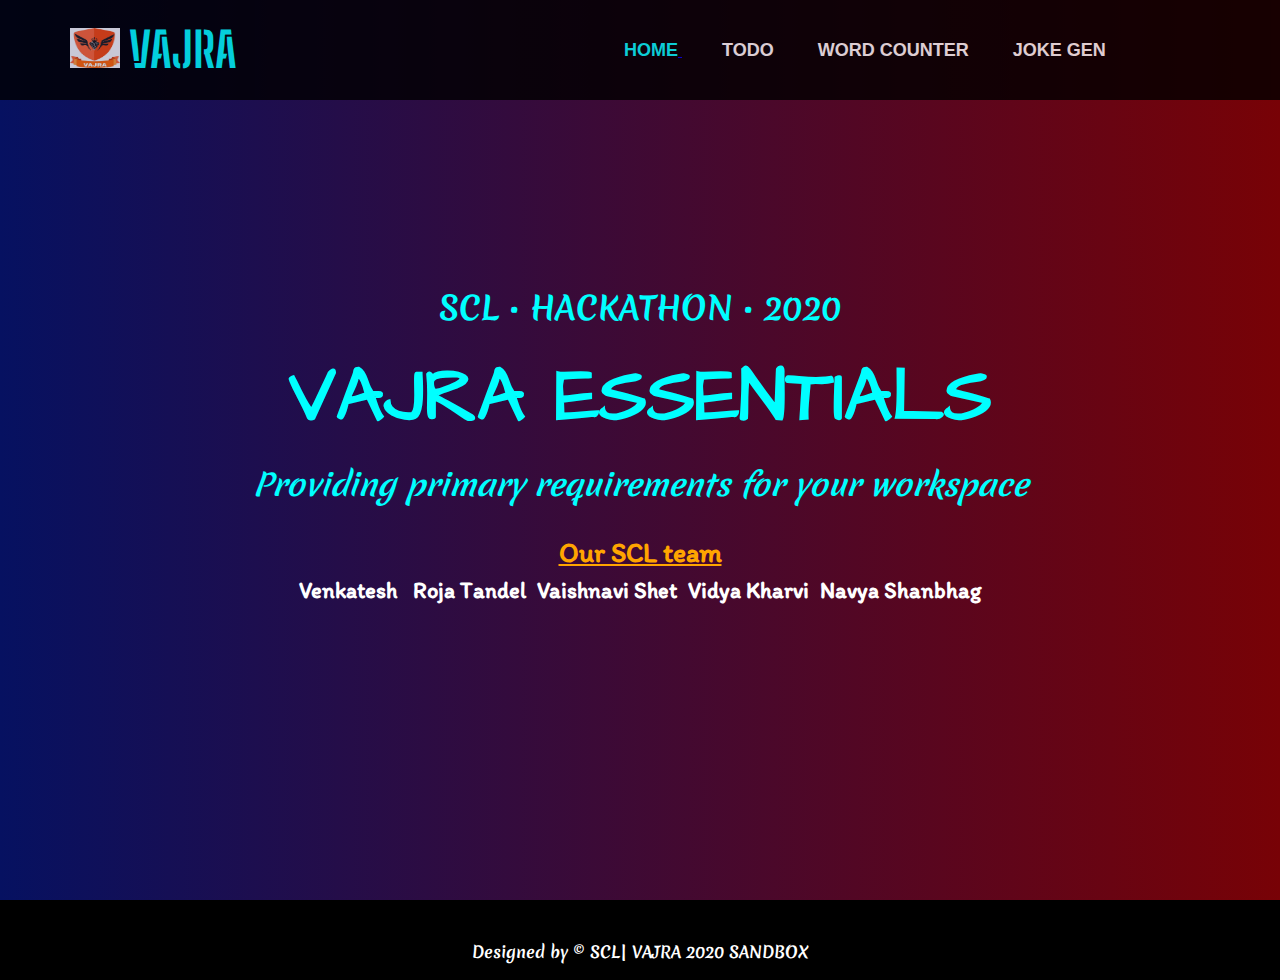
<file: sushiksha-vajra/templates/index.html>
<!DOCTYPE html>
<html>
<head>
	<title>Vajra ESSENTIALS</title>
	<link rel="stylesheet" type="text/css" href="../static/style.css">
		 
		 
		  <link href="https://fonts.googleapis.com/css2?family=Big+Shoulders+Stencil+Text:wght@600&display=swap" rel="stylesheet">
		  <link href="https://fonts.googleapis.com/css2?family=Architects+Daughter&display=swap" rel="stylesheet">
		  <link href="https://fonts.googleapis.com/css2?family=Itim&display=swap" rel="stylesheet">
		  <link href="https://fonts.googleapis.com/css2?family=Merienda&display=swap" rel="stylesheet">
</head>
<body>

	<div class="bgimage">
		<div class="menu">
			
			<div class="leftmenu">
				<h2 class='head' href="index.html"><img class="image"src="../static/abc.jpg"> VAJRA </h2>
			</div>

			<div class="rightmenu">
				<ul>
				<a href="#">	<li id="fisrtlist"> HOME </li> </a>
					<a href="todo"><li > TODO </li></a>
						<a href="wordcounter"><li> WORD COUNTER</li></a>
							<a href="jokes"><li> JOKE GEN</li></a>
					
				</ul>
			</div>

		</div>
<div class="border">
		<div class="text">
			<h4> SCL • HACKATHON • 2020 </h4>
			<h1> VAJRA ESSENTIALS </h1>
			<h3> Providing primary requirements for your workspace</h3>
			
		</div>
</div>
<div class="team">
	<h3 class="scl"> Our SCL team</h3>
	<ul class="names">
		<li class="names1">Venkatesh &nbsp;</li>
		<li class="names1">Roja Tandel&nbsp;</li>
		<li class="names1">Vaishnavi Shet&nbsp;</li>
		<li class="names1">Vidya Kharvi&nbsp;</li>
		<li class="names1">Navya Shanbhag</li>
	</ul>
</div>
	</div>

</body>
<footer class="foot">
<h4> Designed by &#169; SCL| VAJRA 2020 SANDBOX</h4>
</footer>
</html>
</file>
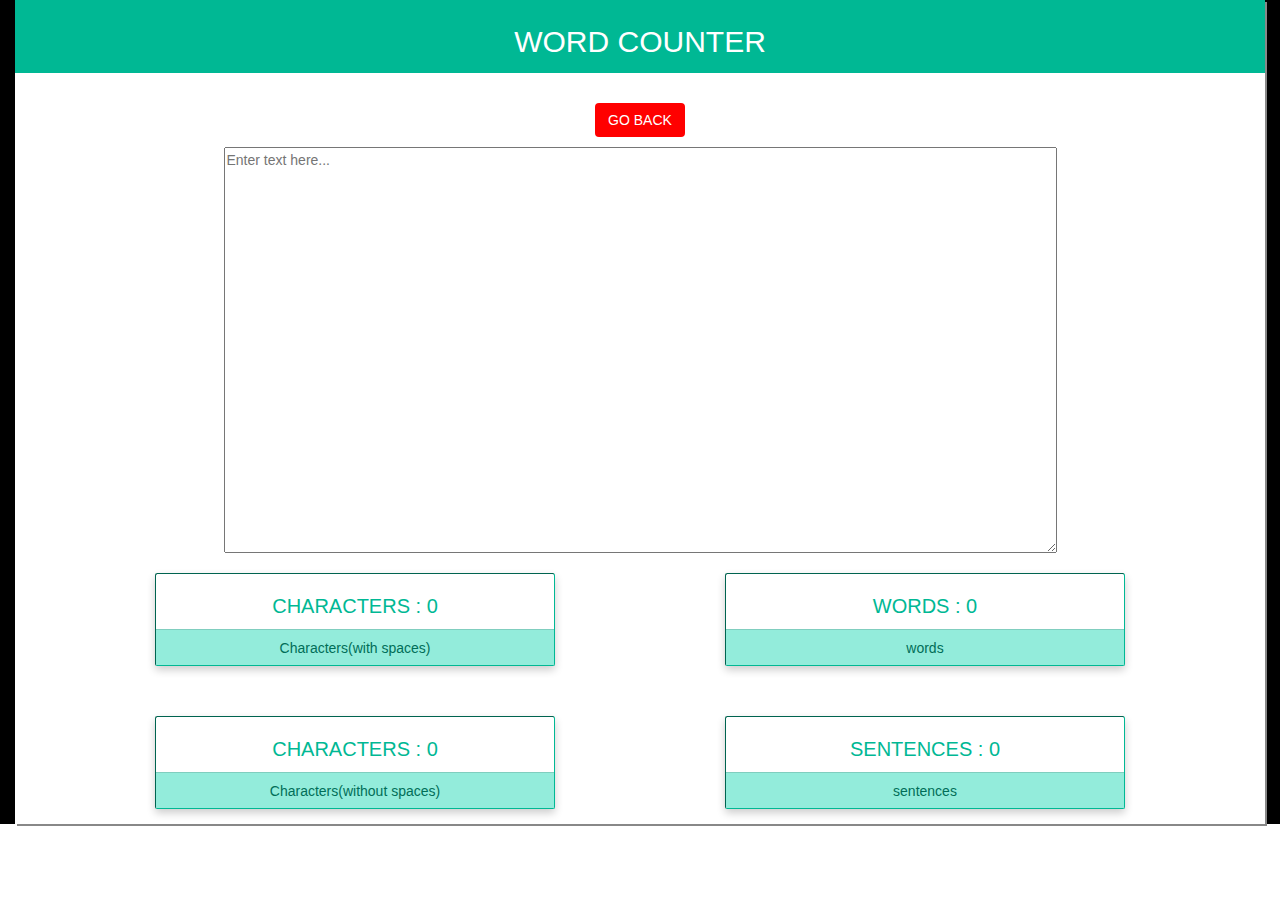
<file: sushiksha-vajra/templates/index2.html>
<!DOCTYPE html>
<html lang="en">
<head>
    <link rel="stylesheet" href="https://maxcdn.bootstrapcdn.com/bootstrap/4.5.0/css/bootstrap.min.css">
  <script src="https://ajax.googleapis.com/ajax/libs/jquery/3.5.1/jquery.min.js"></script>
  <script src="https://cdnjs.cloudflare.com/ajax/libs/popper.js/1.16.0/umd/popper.min.js"></script>
  <script src="https://maxcdn.bootstrapcdn.com/bootstrap/4.5.0/js/bootstrap.min.js"></script>
    <link rel="stylesheet" href="https://maxcdn.bootstrapcdn.com/bootstrap/4.1.0/css/bootstrap.min.css">
    <script src="https://ajax.googleapis.com/ajax/libs/jquery/3.3.1/jquery.min.js"></script>
    <script src="https://maxcdn.bootstrapcdn.com/bootstrap/4.1.0/js/bootstrap.min.js"></script>
    <link rel="stylesheet" href="../static/stylesheet2.css">
    <link rel="stylesheet" href="https://maxcdn.bootstrapcdn.com/bootstrap/3.4.1/css/bootstrap.min.css">
    <title>WORD COUNTER</title>
    <meta charset="utf-8">
    <meta name="viewport" content="width=device-width, initial-scale=1">
    <script src="https://maxcdn.bootstrapcdn.com/bootstrap/4.5.0/js/bootstrap.min.js"></script>
</head>
<body>
   
    <div class="container-fluid">
        <div class="box">
            <header>
                <h2>WORD COUNTER</h2>
            </header>
            <div class= "button">
                <a href="/"><button class= "btn">
                    GO BACK
                </button></a>
            </div>
            <form>
                <textarea rows="20" cols="100" placeholder="Enter text here..." oninput="myFunction()"></textarea>
            </form>
            <div class="container">
                <div class="row">
                    <div class="col-sm-6">
                        <div class="card"  style="width: 50rem;">
                            <div class="card-body">
                                <h5 class="card-text">CHARACTERS : <span id="characterCount">0</span></h5>
                            </div>
                            <div class="card-footer">Characters(with spaces)</div>
                        </div>
                    </div>
                    <div class="col-sm-6">
                        <div class="card"  style="width: 100%;">
                            <div class="card-body">
                                <h5 class="card-text">WORDS : <span id="wordCount">0</span></h5>
                            </div>
                            <div class="card-footer">words</div>
                        </div>
                    </div>
                </div><br>
                <div class="row">
                    <div class="col-sm-6">
                        <div class="card"  style="width: 100%;">
                            <div class="card-body">
                                <h5 class="card-text">CHARACTERS : <span id="noSpaceCharCount">0</span></h5>
                            </div>
                            <div class="card-footer">Characters(without spaces)</div>
                        </div>
                    </div>
                    <div class="col-sm-6">
                        <div class="card"  style="width: 100%;">
                            <div class="card-body">
                                <h5 class="card-text">SENTENCES : <span id="sentencesCount">0</span></h5>
                            </div>
                            <div class="card-footer">sentences</div>
                        </div>
                    </div>
                </div>
            </div>
        </div>
    </div>
    <script src="https://ajax.googleapis.com/ajax/libs/jquery/3.5.1/jquery.min.js"></script>
    <script src="../static/index2.js" charset="utf-8"></script>
</body>
</html>




















<!-- <div class="container-fluid">
                <div class="row">
                    <div class="col-sm-4">
                        <div class="card">
                            <div class="card-body">
                            <h5 class="card-title">Special title treatment</h5>
                            <p class=""card-footer text-muted>With supporting text below as a natural lead-in to additional content.</p>
                            </div>
                        </div>
                    </div>
                    <div class="col-sm-4">
                        <div class="card">
                            <div class="card-body">
                            <h5 class="card-title">Special title treatment</h5>
                            <p class=""card-footer text-muted>With supporting text below as a natural lead-in to additional content.</p>
                            </div>
                        </div>
                    </div>
                </div>
            </div> -->
</file>
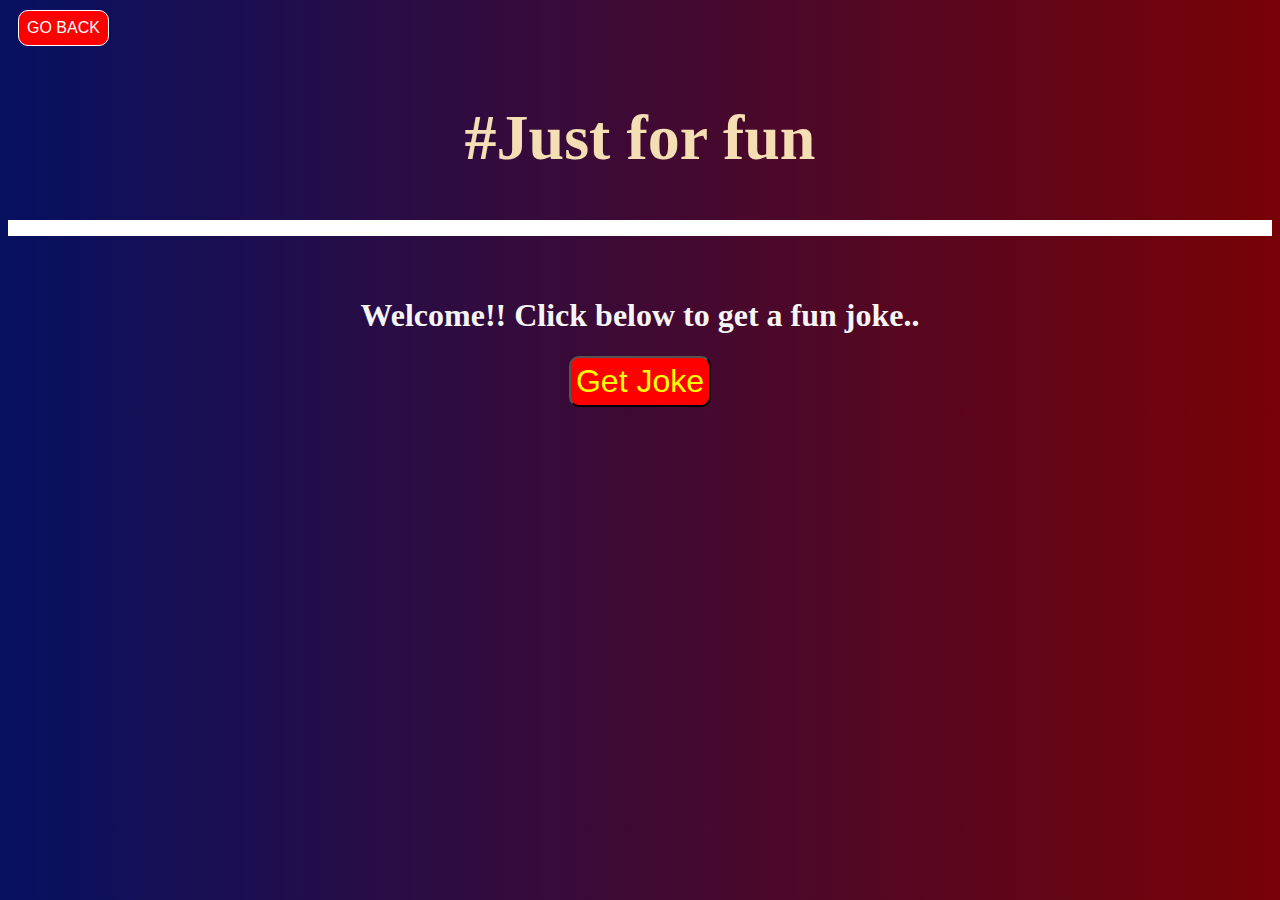
<file: sushiksha-vajra/templates/index3.html>
<!DOCTYPE html>
<html lang="en">
<head>
    <meta charset="UTF-8">
    <meta name="viewport" content="width=device-width, initial-scale=1.0">
    <link rel="stylesheet" href="../static/stylesheet3.css">
    <title>joke page</title>
</head>
<body>
    <div class= "button2">
        <a href="/"><button class= "btn">
            GO BACK
        </button></a>
    </div>

    <div class="title">
        <h1>#Just for fun</h1>
    </div> 

    

    <div class="welcome">
        <h1>
            Welcome!! Click below to get a fun joke..
        </h1>
    </div>

    <form action="joke">

       <center> <button >Get Joke</button></center>
    </form>
</body>
</html>
</file>
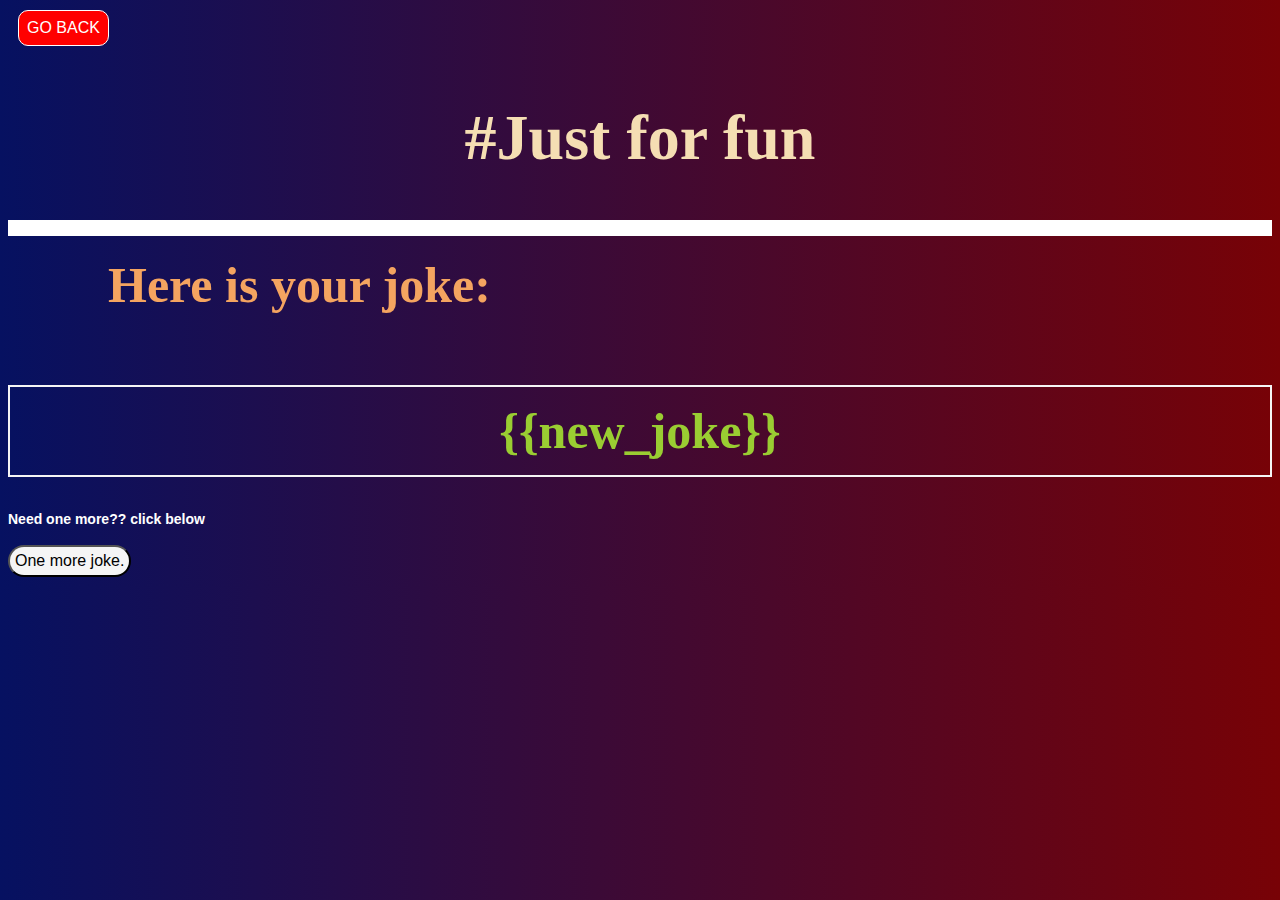
<file: sushiksha-vajra/templates/result3.html>
<!DOCTYPE html>
<html lang="en">
<head>
    <meta charset="UTF-8">
    <meta name="viewport" content="width=device-width, initial-scale=1.0">
    <link rel="stylesheet" href="../static/stylesheet3.css">
    <title>joke</title>
</head>
<body>
    <div class= "button2">
        <a href="/"><button class= "btn">
            GO BACK
        </button></a>
    </div>
    
    <div class="title">
        <h1  >#Just for fun</h1>
    </div> 
    <div class="result-div">
        <h2 class="heading">Here is your joke:</h2>
        <br>
        <h1 class="main-result">{{new_joke}}</h1>
    </div>

    <h4>Need one more?? click below</h4>
    <form action = 'joke'>
            <button  class="buttonclass" >
                One more joke.
            </button>       
    </form>
</body>
</html>
</file>
<file: sushiksha-vajra/static/style.css>
* {
  margin: 0px;
  padding: 0px;
}

.bgimage {
  background: #780206; /* fallback for old browsers */
  background: -webkit-linear-gradient(
    to right,
    #061161,
    #780206
  ); /* Chrome 10-25, Safari 5.1-6 */
  background: linear-gradient(
    to right,
    #061161,
    #780206
  ); /* W3C, IE 10+/ Edge, Firefox 16+, Chrome 26+, Opera 12+, Safari 7+ */

  background-size: 100% 110%;
  width: 100%;
  height: 100vh;
}

.menu {
  width: 100%;
  height: 100px;
  background-color: black;
  opacity: 0.8;
}

.leftmenu {
  width: 20%;
  line-height: 100px;
  float: left;
}
.leftmenu:hover {
  cursor: pointer;
}
.image {
  height: 40px;
  width: 50px;
}

.leftmenu h2 {
  padding-left: 70px;
  font-weight: bold;
  color: aqua;
  font-size: 3em;
  font-family: "Big Shoulders Stencil Text", cursive;
}
.head {
  font-size: 35px;
}

.rightmenu {
  width: 70%;
  height: 100px;
  float: right;
}

.rightmenu ul {
  margin-left: 200px;
}

.rightmenu ul li {
  font-family: "Montserrat", sans-serif;
  display: inline-block;
  list-style: none;
  font-size: 18px;
  color: white;
  font-weight: bold;
  line-height: 100px;
  margin-left: 40px;
  text-transform: uppercase;
  transition: all 0.5s;
}
.rightmenu ul li:hover {
  transform: scale(1.1);
  cursor: pointer;
}

#fisrtlist {
  color: aqua;
}

.rightmenu ul li:hover {
  color: aqua;
}

.text {
  width: 100%;
  margin-top: 185px;

  text-align: center;
  color: aqua;
}

.text h4 {
  font-size: 14px;

  font-size: 2em;
  font-family: "Merienda", cursive;
}

.text h1 {
  font-size: 75px;

  font-weight: 700px;
  margin: 14px 0px;
  font-family: "Architects Daughter", cursive;
}

.text h3 {
  font-size: 30px;

  font-style: italic;
  font-family: "Merienda", cursive;
}
.foot {
  height: 80px;
  margin-bottom: 0px;
  background-color: black;
}
.foot h4 {
  color: white;
  text-align: center;
  padding-top: 40px;
  font-family: "Merienda", cursive;
}
.team {
  justify-content: center;
  text-align: center;
  margin-top: 30px;
  box-sizing: 3px;
  margin: 25px;
}
.names {
  color: white;
  font-weight: bold;
  font-family: "Itim", cursive;
  font-size: 1.4em;
  list-style: none;
  display : inline-flex;
}
.scl {
  color: orange;
  padding: 5px;
  text-decoration: underline;
  font-family: "Itim", cursive;
  font-size: 1.7em;
}

.names1{
  padding: 3px;
}
</file>
<file: sushiksha-vajra/static/stylesheet2.css>
.container-fluid
  {
      background-color: black;
  }
  .box
  {
      background-color: white;
    box-sizing: border-box;
    /* border: 1px solid; */
    box-shadow: 2px 2px #888888;
    text-align: center;
    /* margin: 15px 40px;  */
  }

/* * {
    box-sizing: border-box;
    text-align: center;
  } */

  form{
      margin-bottom: inherit;
  }
  
  body {
    font-family: Arial, Helvetica, sans-serif;
    /* margin: 10px; */
  }
  
  /* Style the header */
  header {
    background-color: rgb(0, 184, 148);
    padding: 5px;
    text-align: center;
    font-size: 25px;
    color: white;
    margin-bottom: 30px;
  }
  
  /* Container for flexboxes */
  section {
    display: -webkit-flex;
    display: flex;
  }

  .card {
    border-style: inset;
    border-color: rgb(0, 184, 148);
    box-shadow: 0 4px 8px 0 rgba(0, 0, 0, 0.2);
    max-width: 400px;
    margin: auto;
    margin-top: 15px;
    margin-bottom: 15px;
    /* padding: 5px 5px; */
    text-align: center;
    font-family: sans-serif;
  }

  .card-text
  {
    color: rgb(0, 184, 148);
    padding-top: 3px;
    margin-top: 5px;
    margin-bottom: 10px;
    font-size: 20px;
  }


  /* Style the content */
  article {
    -webkit-flex: 3;
    -ms-flex: 3;
    flex: 3;
    background-color: #f1f1f1;
    padding: 10px;
  }
  
  /* Style the footer */
  .card-footer {
    background-color: rgb(147, 236, 219);
    color: rgb(1, 110, 88);
  }
  
  @media (max-width: 600px) {
    section {
      -webkit-flex-direction: column;
      flex-direction: column;
    }
  }

  
.button{
  margin: 10px;
  
}
.btn{
  padding: 8px;
  font-size: 1em;
  color:white;
  background-color: red;
  border-radius: 10px;
  border: 0.5px solid white;
  transition: all 0.7s;
  margin-left: auto;
  

}
.btn:hover{
  transform: scale(1.1);
  outline: none;
}
</file>
<file: sushiksha-vajra/static/stylesheet3.css>
.title{
    color:wheat;
    font-family: 'Times New Roman', Times, serif ;
    text-align: center;
    font-size: 2em;
    padding:2px;
    border-bottom: solid white 0.5em;


}

.buttonclass {
    border-radius: 26px;
    background-color: whitesmoke;
    color: black;
    font-size: 1em;
    align-self: center;


}

button{
    padding: 5px;
    color: yellow;
    align-self: center;
    border-radius: 10px;
    font-size: 2em;
    background-color: red;
}

.welcome{
    padding-top: 20px;
    margin: 20px;
    text-align: center;
    color: whitesmoke;
}


body{
    background: #780206; /* fallback for old browsers */
    background: -webkit-linear-gradient(
      to right,
      #061161,
      #780206
    ); /* Chrome 10-25, Safari 5.1-6 */
    background: linear-gradient(
      to right,
      #061161,
      #780206
    ); /* W3C, IE 10+/ Edge, Firefox 16+, Chrome 26+, Opera 12+, Safari 7+ */
  
}

/*.result-div{
   

}*/
.result-div .heading {
    /*text-align: right;*/
    text-indent: 5rem;
    padding: 10px;
    margin: 10px;
    color: sandybrown;
    font-size: 50px;

}
.result-div .main-result {
    
    padding: 15px;
    color: yellowgreen;
    font-size: 50px;
    border: whitesmoke 2px solid;
    text-align: center;
}
/*
.buttonclass button{
    border-radius: 10px;
    background-color: whitesmoke;
    color: black;
    size: 5px;
}*/

h4{
    color: white;
    font-family: Verdana, Geneva, Tahoma, sans-serif;
    font-style: normal;
    font-size: 14px;
}

.button2{
    margin: 10px;
  
  }
  .btn{
    padding: 8px;
    font-size: 1em;
    color:white;
    background-color: red;
    border-radius: 10px;
    border: 0.5px solid white;
    transition: all 0.7s;
  }
  .btn:hover{
    transform: scale(1.1);
    outline: none;
  }
</file>
